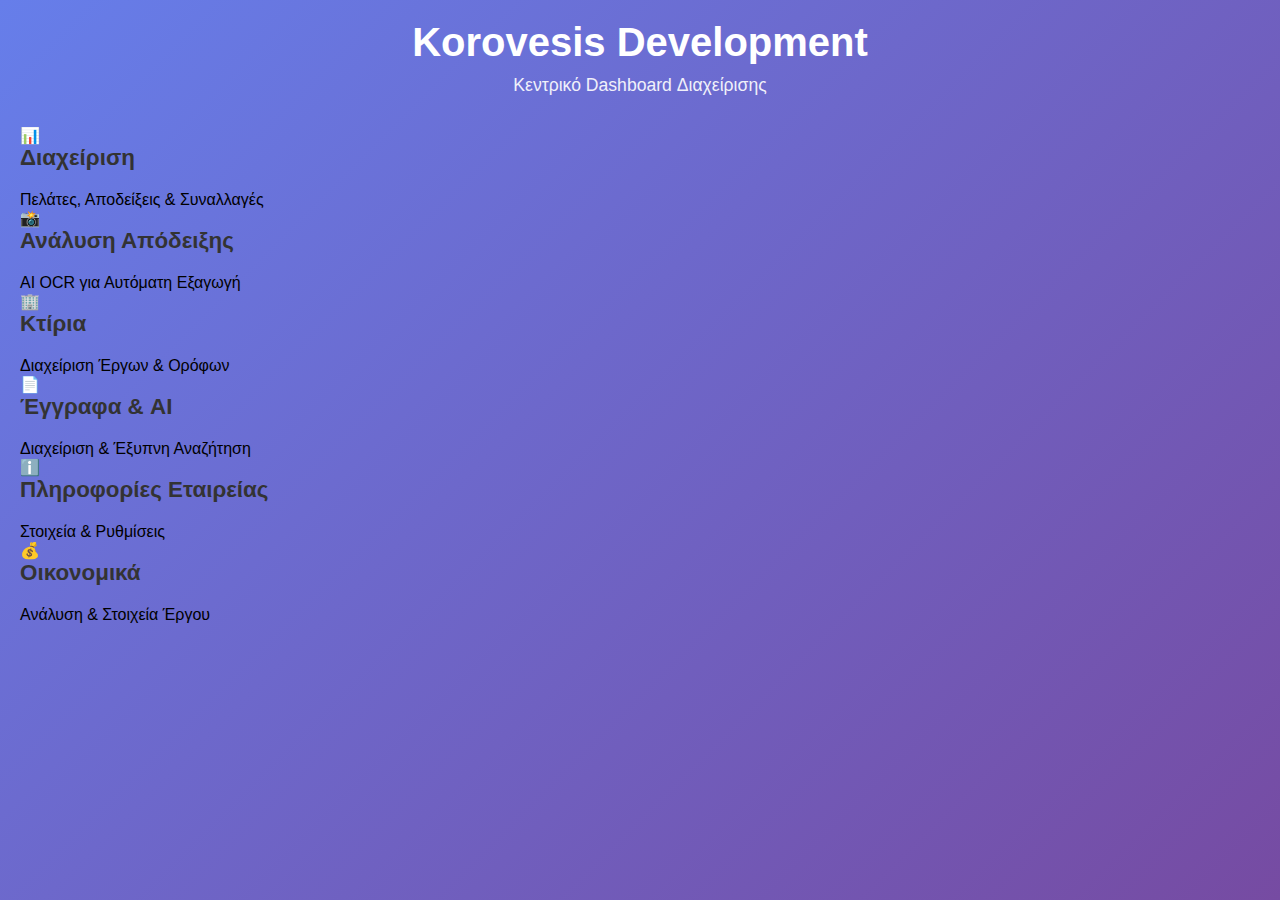
<file: src/main/resources/static/index.html>
<!DOCTYPE html>
<html lang="el">
<head>
    <meta charset="UTF-8">
    <meta name="viewport" content="width=device-width, initial-scale=1.0">
    <title>Korovesis Development - Dashboard</title>
    <link rel="stylesheet" href="css/style.css">
</head>
<body>
    <div class="container">
        <header>
            <div class="header-content">
                <div class="header-title">
                    <h1>Korovesis Development</h1>
                    <p>Κεντρικό Dashboard Διαχείρισης</p>
                </div>
            </div>
        </header>

        <main class="dashboard-main">
            <div class="dashboard-grid">
                <!-- Card 1: Management -->
                <div class="dashboard-card" onclick="window.location.href='/management.html'">
                    <div class="dashboard-icon">📊</div>
                    <h2>Διαχείριση</h2>
                    <p>Πελάτες, Αποδείξεις & Συναλλαγές</p>
                </div>

                <!-- Card 2: AI Receipt OCR -->
                <div class="dashboard-card" onclick="window.location.href='/receipt-ocr.html'">
                    <div class="dashboard-icon">📸</div>
                    <h2>Ανάλυση Απόδειξης</h2>
                    <p>AI OCR για Αυτόματη Εξαγωγή</p>
                </div>

                <!-- Card 3: Buildings -->
                <div class="dashboard-card" onclick="window.location.href='/buildings.html'">
                    <div class="dashboard-icon">🏢</div>
                    <h2>Κτίρια</h2>
                    <p>Διαχείριση Έργων & Ορόφων</p>
                </div>

                <!-- Card 4: Documents & AI -->
                <div class="dashboard-card" onclick="window.location.href='/documents.html'">
                    <div class="dashboard-icon">📄</div>
                    <h2>Έγγραφα & AI</h2>
                    <p>Διαχείριση & Έξυπνη Αναζήτηση</p>
                </div>

                <!-- Card 5: Company Info -->
                <div class="dashboard-card" onclick="window.location.href='/company.html'">
                    <div class="dashboard-icon">ℹ️</div>
                    <h2>Πληροφορίες Εταιρείας</h2>
                    <p>Στοιχεία & Ρυθμίσεις</p>
                </div>

                <!-- Card 6: Financials -->
                <div class="dashboard-card" onclick="window.location.href='/financials.html'">
                    <div class="dashboard-icon">💰</div>
                    <h2>Οικονομικά</h2>
                    <p>Ανάλυση & Στοιχεία Έργου</p>
                </div>
            </div>
        </main>
    </div>
</body>
</html>
</file>
<file: src/main/resources/static/css/style.css>
* {
    margin: 0;
    padding: 0;
    box-sizing: border-box;
}

body {
    font-family: -apple-system, BlinkMacSystemFont, 'Segoe UI', Roboto, Oxygen, Ubuntu, Cantarell, sans-serif;
    background: linear-gradient(135deg, #667eea 0%, #764ba2 100%);
    min-height: 100vh;
    padding: 20px;
}

.container {
    max-width: 1400px;
    margin: 0 auto;
}

header {
    text-align: center;
    color: white;
    margin-bottom: 30px;
}

header h1 {
    font-size: 2.5rem;
    margin-bottom: 10px;
}

header p {
    font-size: 1.1rem;
    opacity: 0.9;
}

/* Tabs */
.tabs {
    display: flex;
    background: rgba(255, 255, 255, 0.1);
    border-radius: 10px 10px 0 0;
    padding: 10px 10px 0 10px;
    gap: 5px;
}

.tab-button {
    flex: 1;
    padding: 15px 20px;
    border: none;
    background: rgba(255, 255, 255, 0.2);
    color: white;
    font-size: 1rem;
    cursor: pointer;
    border-radius: 8px 8px 0 0;
    transition: all 0.3s;
    font-weight: 500;
}

.tab-button:hover {
    background: rgba(255, 255, 255, 0.3);
}

.tab-button.active {
    background: white;
    color: #667eea;
}

.tab-content-wrapper {
    background: white;
    border-radius: 0 0 10px 10px;
    min-height: 600px;
    box-shadow: 0 10px 30px rgba(0, 0, 0, 0.2);
}

.tab-content {
    display: none;
    padding: 30px;
}

.tab-content.active {
    display: block;
}

/* Page Layouts */
.page-layout {
    display: grid;
    grid-template-columns: 350px 1fr;
    gap: 30px;
}

.receipt-layout {
    display: grid;
    grid-template-columns: 1fr 1fr;
    gap: 30px;
}

@media (max-width: 1024px) {
    .page-layout,
    .receipt-layout {
        grid-template-columns: 1fr;
    }
}

/* Sections */
.sidebar {
    background: #f8f9fa;
    padding: 25px;
    border-radius: 10px;
    height: fit-content;
    position: sticky;
    top: 20px;
}

.main-content,
.form-section,
.list-section {
    background: white;
}

h2 {
    color: #333;
    margin-bottom: 20px;
    font-size: 1.4rem;
}

/* Forms */
.form-group {
    margin-bottom: 20px;
}

.form-row {
    display: grid;
    grid-template-columns: 1fr 1fr;
    gap: 15px;
    margin-bottom: 20px;
}

label {
    display: block;
    margin-bottom: 5px;
    color: #555;
    font-weight: 500;
    font-size: 0.9rem;
}

input[type="text"],
input[type="email"],
input[type="tel"],
input[type="date"],
input[type="number"],
textarea,
select {
    width: 100%;
    padding: 10px;
    border: 2px solid #e0e0e0;
    border-radius: 5px;
    font-size: 1rem;
    font-family: inherit;
    transition: border-color 0.3s;
}

input:focus,
textarea:focus,
select:focus {
    outline: none;
    border-color: #667eea;
}

.form-actions {
    display: flex;
    gap: 10px;
    margin-top: 20px;
}

/* Buttons */
.btn {
    padding: 12px 24px;
    border: none;
    border-radius: 5px;
    font-size: 1rem;
    cursor: pointer;
    transition: all 0.3s;
    font-weight: 500;
}

.btn-primary {
    background: #667eea;
    color: white;
}

.btn-primary:hover {
    background: #5568d3;
    transform: translateY(-2px);
    box-shadow: 0 5px 15px rgba(102, 126, 234, 0.4);
}

.btn-secondary {
    background: #6c757d;
    color: white;
}

.btn-secondary:hover {
    background: #5a6268;
}

.btn-edit {
    background: #28a745;
    color: white;
    padding: 8px 16px;
    font-size: 0.9rem;
}

.btn-edit:hover {
    background: #218838;
}

.btn-delete {
    background: #dc3545;
    color: white;
    padding: 8px 16px;
    font-size: 0.9rem;
}

.btn-delete:hover {
    background: #c82333;
}

.btn-view {
    background: #17a2b8;
    color: white;
    padding: 8px 16px;
    font-size: 0.9rem;
}

.btn-view:hover {
    background: #138496;
}

.btn-print {
    background: #ffc107;
    color: #333;
    padding: 8px 16px;
    font-size: 0.9rem;
}

.btn-print:hover {
    background: #e0a800;
}

/* Customer Cards */
#customers-container,
#receipts-container,
#payments-container {
    display: flex;
    flex-direction: column;
    gap: 15px;
}

.customer-card,
.receipt-card,
.payment-card {
    border: 2px solid #e0e0e0;
    border-radius: 8px;
    padding: 20px;
    transition: all 0.3s;
}

.customer-card:hover,
.receipt-card:hover,
.payment-card:hover {
    border-color: #667eea;
    box-shadow: 0 5px 15px rgba(0, 0, 0, 0.1);
}

.card-header {
    display: flex;
    justify-content: space-between;
    align-items: center;
    margin-bottom: 15px;
}

.card-title {
    font-size: 1.2rem;
    font-weight: 600;
    color: #333;
}

.card-badge {
    padding: 5px 12px;
    border-radius: 20px;
    font-size: 0.85rem;
    font-weight: 500;
    background: #d1ecf1;
    color: #0c5460;
}

.card-body {
    margin-bottom: 15px;
}

.card-info {
    display: grid;
    grid-template-columns: repeat(auto-fit, minmax(200px, 1fr));
    gap: 10px;
    margin-bottom: 10px;
}

.info-item {
    color: #666;
    font-size: 0.9rem;
}

.info-item strong {
    color: #333;
}

.card-actions {
    display: flex;
    gap: 10px;
    flex-wrap: wrap;
}

/* Transactions */
.transactions-filters {
    margin-bottom: 20px;
    padding: 15px;
    background: #f8f9fa;
    border-radius: 8px;
}

.filter-group {
    display: flex;
    gap: 20px;
}

.filter-group label {
    display: flex;
    align-items: center;
    gap: 8px;
    cursor: pointer;
}

#transactions-container {
    display: flex;
    flex-direction: column;
    gap: 10px;
}

.transaction-item {
    display: grid;
    grid-template-columns: 100px 1fr 150px 150px auto;
    gap: 15px;
    padding: 15px;
    background: #f8f9fa;
    border-radius: 8px;
    align-items: center;
}

.transaction-type {
    font-weight: 600;
    padding: 5px 10px;
    border-radius: 5px;
    text-align: center;
    font-size: 0.85rem;
}

.type-receipt {
    background: #d4edda;
    color: #155724;
}

.type-payment {
    background: #f8d7da;
    color: #721c24;
}

/* Modal */
.modal {
    position: fixed;
    top: 0;
    left: 0;
    width: 100%;
    height: 100%;
    background: rgba(0, 0, 0, 0.5);
    display: flex;
    justify-content: center;
    align-items: center;
    z-index: 1000;
}

.modal-content {
    background: white;
    border-radius: 10px;
    width: 90%;
    max-width: 800px;
    max-height: 80vh;
    overflow-y: auto;
}

.modal-header {
    display: flex;
    justify-content: space-between;
    align-items: center;
    padding: 20px;
    border-bottom: 1px solid #e0e0e0;
}

.modal-close {
    font-size: 2rem;
    background: none;
    border: none;
    cursor: pointer;
    color: #999;
}

.modal-close:hover {
    color: #333;
}

.modal-body {
    padding: 20px;
}

/* Print Styles */
.print-only {
    display: none;
}

@media print {
    body {
        background: white;
        padding: 0;
    }

    .container,
    header,
    .tabs,
    .tab-content-wrapper {
        display: none !important;
    }

    .print-only {
        display: block !important;
        padding: 40px;
    }

    .print-receipt,
    .print-payment {
        max-width: 800px;
        margin: 0 auto;
        font-family: 'Courier New', monospace;
    }

    .print-header {
        text-align: center;
        margin-bottom: 40px;
        border-bottom: 2px solid #000;
        padding-bottom: 20px;
    }

    .print-title {
        font-size: 24px;
        font-weight: bold;
        margin-bottom: 10px;
    }

    .print-company {
        font-size: 16px;
        margin-bottom: 5px;
    }

    .print-info {
        margin-bottom: 30px;
    }

    .print-row {
        display: flex;
        justify-content: space-between;
        margin-bottom: 10px;
        padding: 5px 0;
    }

    .print-row strong {
        width: 200px;
    }

    .print-amount {
        font-size: 20px;
        font-weight: bold;
        margin: 30px 0;
        text-align: center;
        border: 2px solid #000;
        padding: 15px;
    }

    .print-signatures {
        display: flex;
        justify-content: space-around;
        margin-top: 80px;
    }

    .signature-box {
        text-align: center;
        width: 200px;
    }

    .signature-line {
        border-top: 1px solid #000;
        margin-top: 60px;
        padding-top: 10px;
    }
}

/* Utility Classes */
.loading {
    text-align: center;
    color: #999;
    padding: 40px 20px;
}

.empty-state {
    text-align: center;
    color: #999;
    padding: 40px 20px;
}

.empty-state h3 {
    color: #666;
    margin-bottom: 10px;
}
</file>
